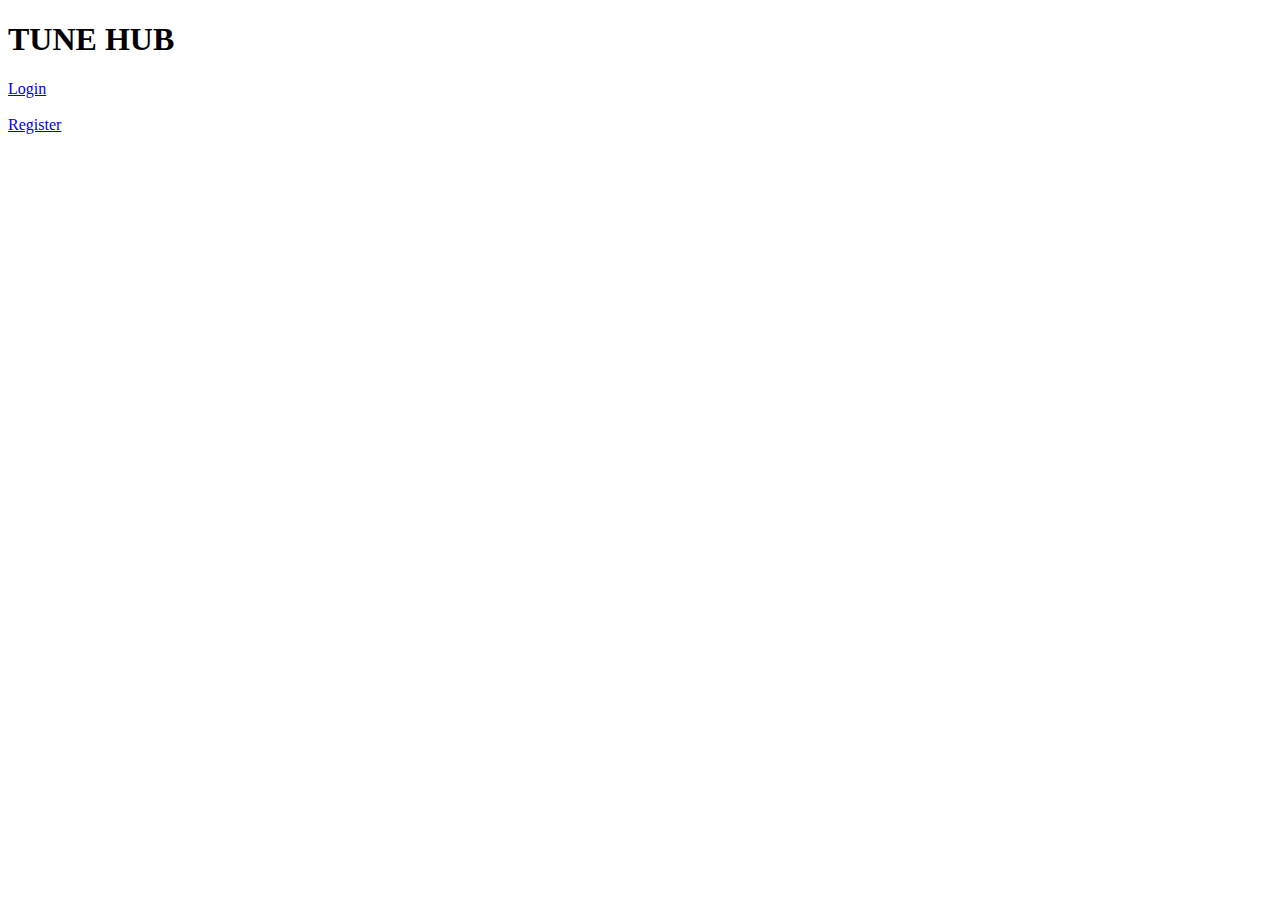
<file: ProjectTuneHub/target/classes/templates/index.html>
<!DOCTYPE html>
<html xmlns:th="https://thymeleaf.org">
<head>
<meta charset="UTF-8">
<title>TUNE HUB</title>
<link rel=stylesheet type="text/css" th:href="@{/index.css}"> 
</head>
<body>
<header>
<h1 class="heading">TUNE HUB</h1>
</header>
<div class="container">
<a href="Login">Login</a>
<br>
<br>
<a href="Registeration">Register</a>
</div>
</body>
</html>
</file>
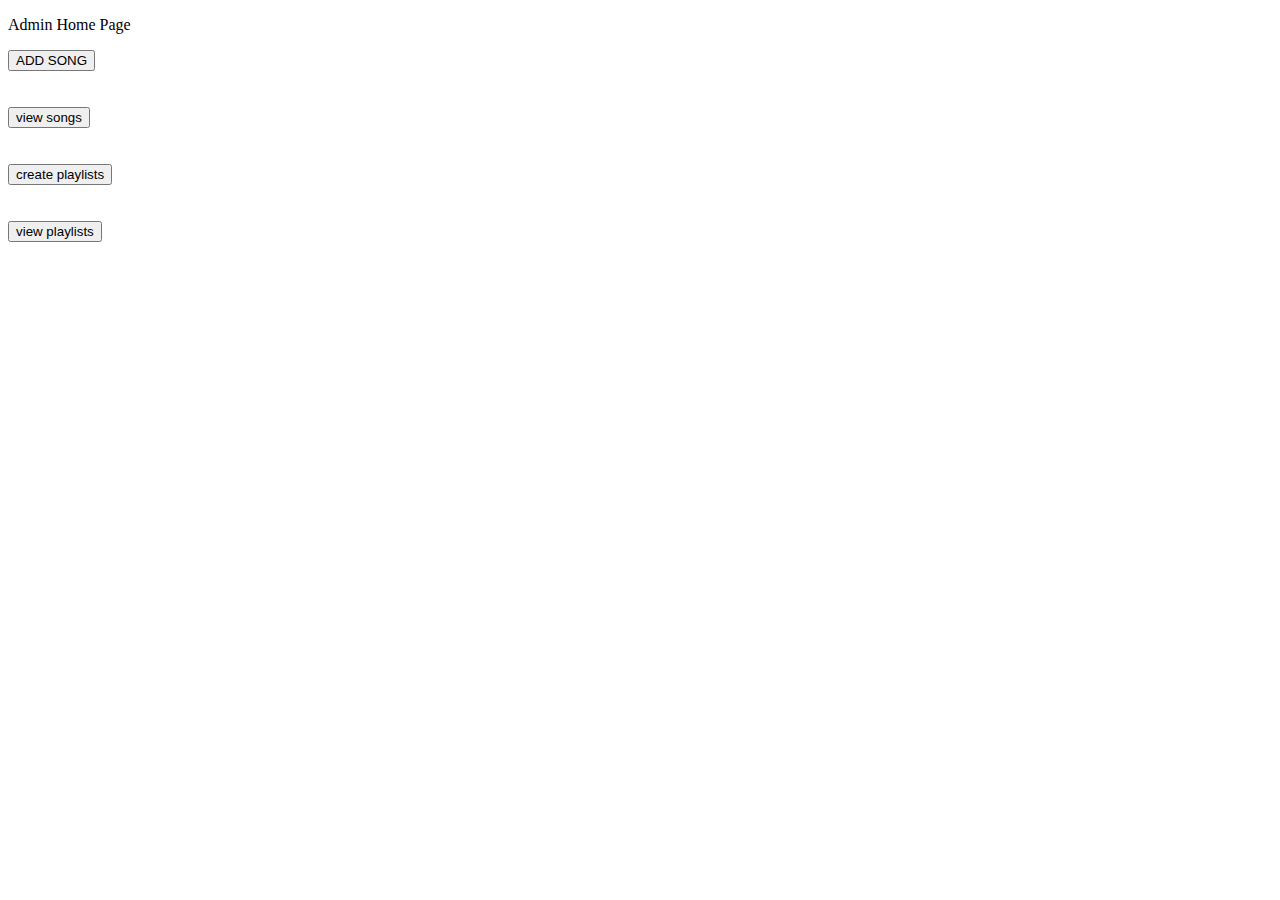
<file: ProjectTuneHub/target/classes/templates/Adminhome.html>
<!DOCTYPE html>
<html>
<head>
<meta charset="UTF-8">
<title>Home</title>
<link rel=stylesheet type="text/css" th:href="@{/Adminhome.css}">
</head>
<body>
<p>Admin Home Page</p>
<form action="Newsong" >
 <input type="submit" value="ADD SONG"> 
 </form>
 <br>
 <br>
 <form action="viewsongs">
 <input type="submit" value="view songs">
 </form>
 <br>
 <br>
 <form action="createplaylists">
 <input type="submit" value="create playlists">
 </form>
  <br>
 <br>
 <form action="viewplaylists">
 <input type="submit" value="view playlists">
 </form>
</body>
</html>
</file>
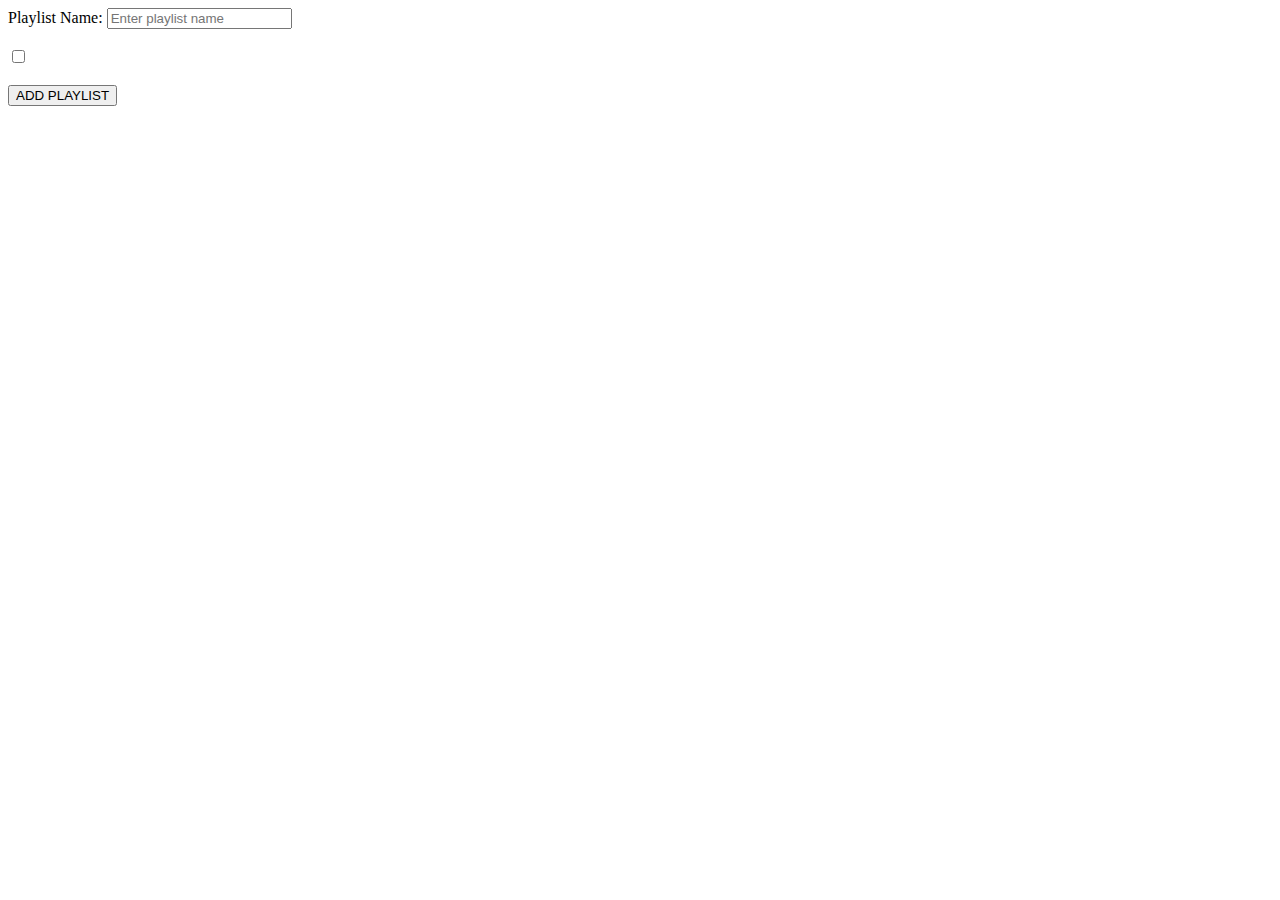
<file: ProjectTuneHub/target/classes/templates/createplaylists.html>
<!DOCTYPE html>
<html xmlns:th="https://thymeleaf.org">
<head>
<title>PLAYLIST</title>
<link rel=stylesheet type="text/css" th:href="@{/createplaylists.css}">
</head>
<body>

	<form action="addplaylist" method="post">
		<label>Playlist Name:</label> 
		<input type="text" name="name" placeholder="Enter playlist name">
		
		<div th:each="song:${songs}">
			<br>
			<input type="checkbox" th:name="songs" th:value="${song.id}">
			<label th:text="${song.name}"></label>
		</div>
		
		<br>
		<input type="submit" value="ADD PLAYLIST">
	</form>

</body>
</html>
</file>
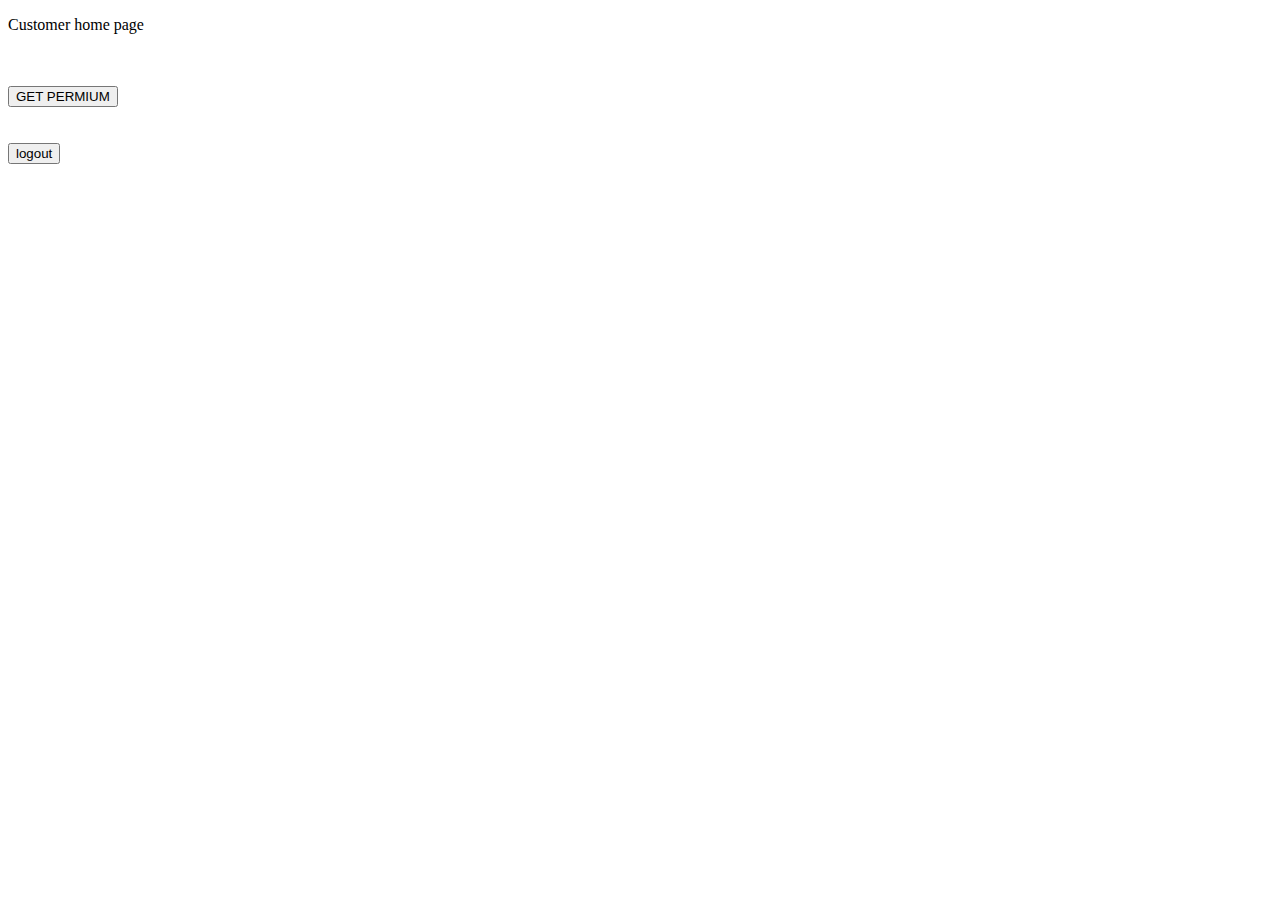
<file: ProjectTuneHub/target/classes/templates/Customerhome.html>
<!DOCTYPE html>
<html>
<head>
<meta charset="UTF-8">
<title>Customer</title>
<link rel=stylesheet type="text/css" th:href="@{/Customerhome.css}">
</head>
<body>
  <p>Customer home page</p>
  <br>
  <br>
  <!-- <form action="viewsongs">
  <input type="submit" value="VIEW SONG">
  </form> -->
  <form action="pay">
  <input type="submit" value="GET PERMIUM">
  </form>
  <br>
  <br> 
  <form action="logout">
  <input type="submit" value="logout">
  </form> 
  
</body>
</html>
</file>
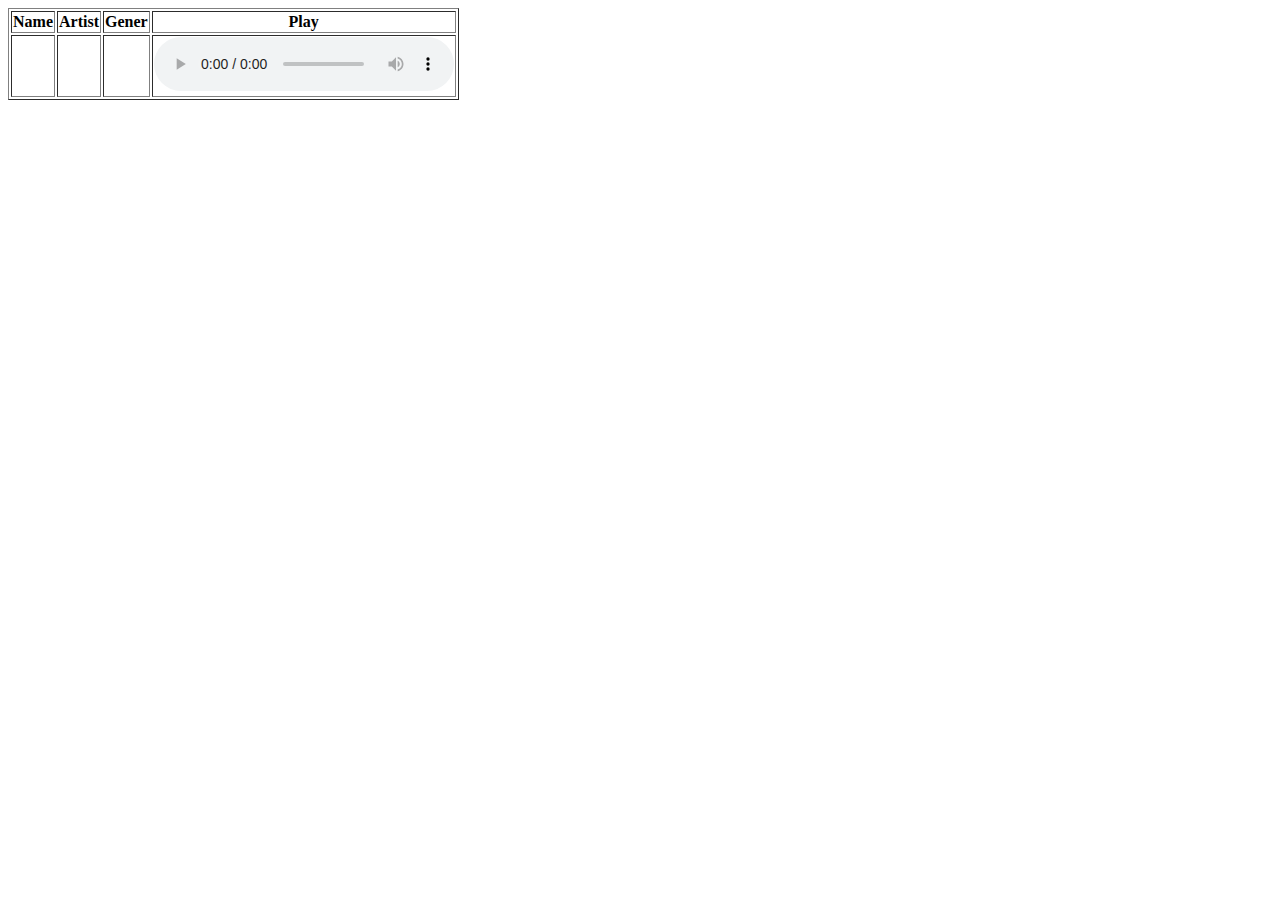
<file: ProjectTuneHub/target/classes/templates/displaysongs.html>
<!DOCTYPE html>
<html>
<head>
<meta charset="UTF-8">
<title>Insert title here</title>
<link rel=stylesheet type="text/css" th:href="@{/displaysongs.css}">
</head>
<body>
 <table border ="1">
 <thead>
 <tr>
 <th>Name</th>
 <th>Artist</th>
 <th>Gener</th>
 <th>Play</th>
 </tr>
 </thead>
 <tbody>
 <tr th:each ="s:${songs}">
 <td th:text="${s.name}">
 <td th:text="${s.artist}">
 <td th:text="${s.gener}">
 <td> <audio controls>
 <source th:src="${s.link}">
 </audio>
 </td>
 </tbody>
 </table>
</body>
</html>
</file>
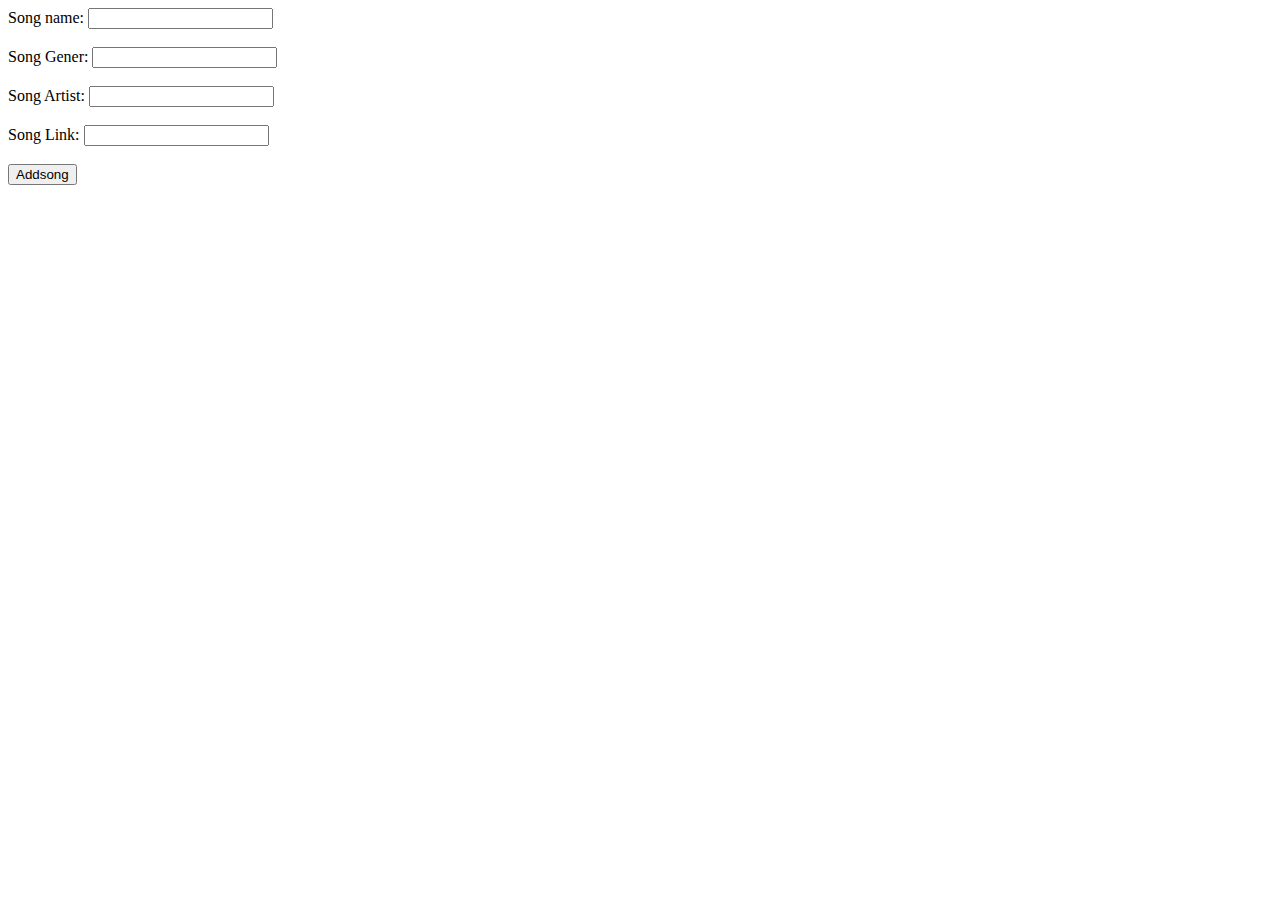
<file: ProjectTuneHub/target/classes/templates/Newsong.html>
<!DOCTYPE html>
<html>
<head>
<meta charset="UTF-8">
<title>Add song</title>
<link rel=stylesheet type="text/css" th:href="@{/Newsong.css}">
</head>
<body>
       <form action="addsong" method="post">
       <label> Song name:</label>
       <input type="text" name="name">
       <br>
       <br>
       <label>Song Gener:</label>
       <input type="text" name="gener">
       <br>
       <br>
       <label>Song Artist:</label>
       <input type="text" name="artist">
       <br>
       <br>
       <label>Song Link:</label>
       <input type="text" name="link">
       <br>
       <br>
       <input type="submit" value="Addsong">
              </form>
</body>
</html>
</file>
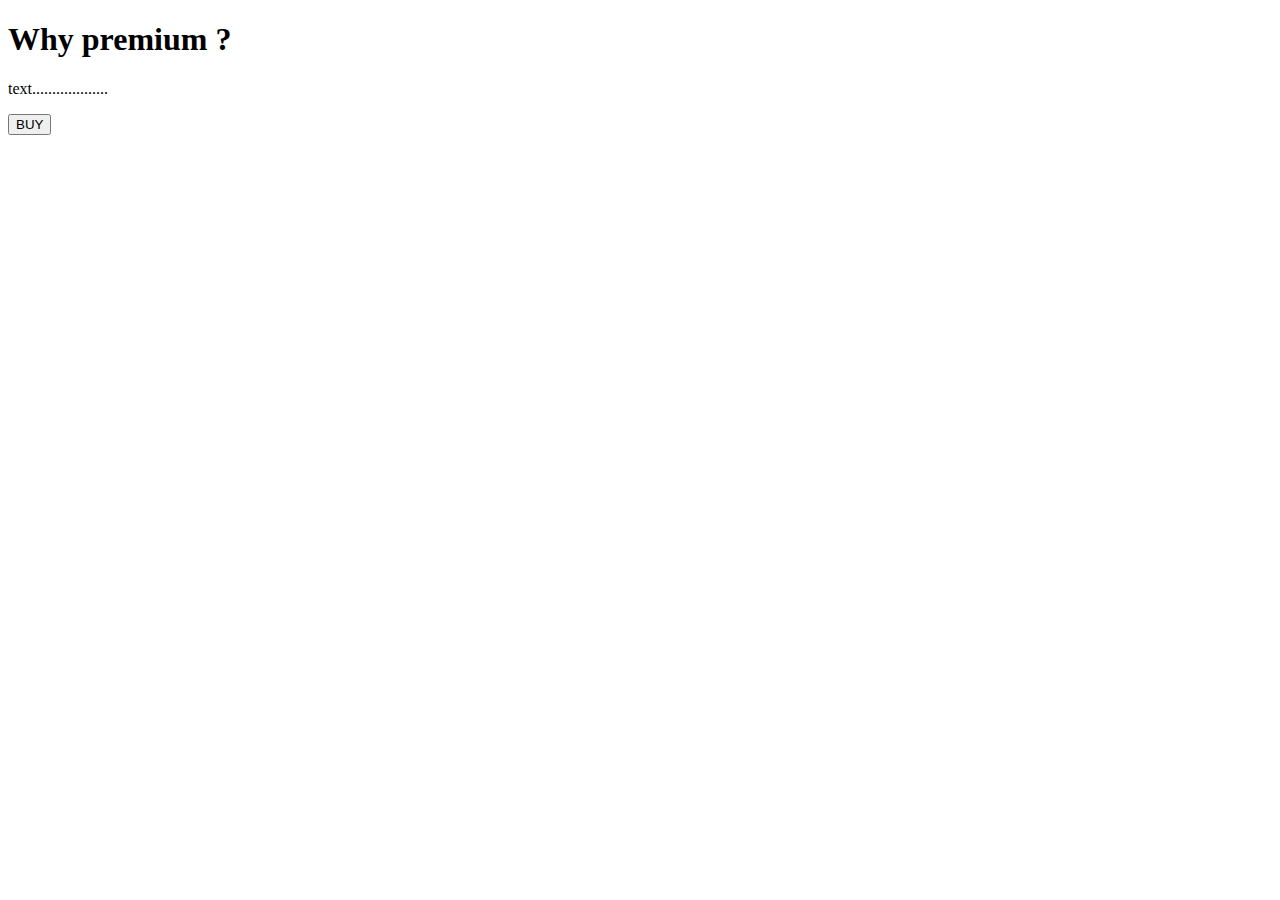
<file: ProjectTuneHub/target/classes/templates/pay.html>
<!DOCTYPE html>
<html xmlns:th="https://www.thymeleaf.org">
<head>
<meta charset="ISO-8859-1">
	
	<title>View Course</title>
	<link rel=stylesheet type="text/css" th:href="@{/pay.css}">
	<script src="https://checkout.razorpay.com/v1/checkout.js"></script>
	<script src="https://code.jquery.com/jquery-3.5.1.min.js"></script>

</head>
<body>
<div>

		<h1>Why premium ? </h1>
		<p>text...................</p>
		
    	<form id="payment-form">
	        <button type="submit" class="buy-button" >BUY</button>
	    </form>
   
</div>

<script>
$(document).ready(function() {
    $(".buy-button").click(function(e) {
        e.preventDefault();
        var form = $(this).closest('form');
        
        
        createOrder();
    });
});

function createOrder() {
	
    $.post("/createOrder")
        .done(function(order) {
            order = JSON.parse(order);
            var options = {
                "key": "?????????????????????????????",
                "amount": order.amount_due.toString(),
                "currency": "INR",
                "name": "Tune Hub",
                "description": "Test Transaction",
                "order_id": order.id,
                "handler": function (response) {
                    verifyPayment(response.razorpay_order_id, response.razorpay_payment_id, response.razorpay_signature);
                },
                "prefill": {
                    "name": "Your Name",
                    "email": "test@example.com",
                    "contact": "9999999999"
                },
                "notes": {
                    "address": "Your Address"
                },
                "theme": {
                    "color": "#F37254"
                }
            };
            var rzp1 = new Razorpay(options);
            rzp1.open();
        })
        .fail(function(error) {
            console.error("Error:", error);
        });
}

function verifyPayment(orderId, paymentId, signature) {
     $.post("/verify", { orderId: orderId, paymentId: paymentId, signature: signature })
         .done(function(isValid) {
             if (isValid) {
                 console.log("Payment successful");
             } else {
                 console.log("Payment failed");
             }
         })
         .fail(function(error) {
             console.error("Error:", error);
         });
}
</script>
</body>
</html>
</file>
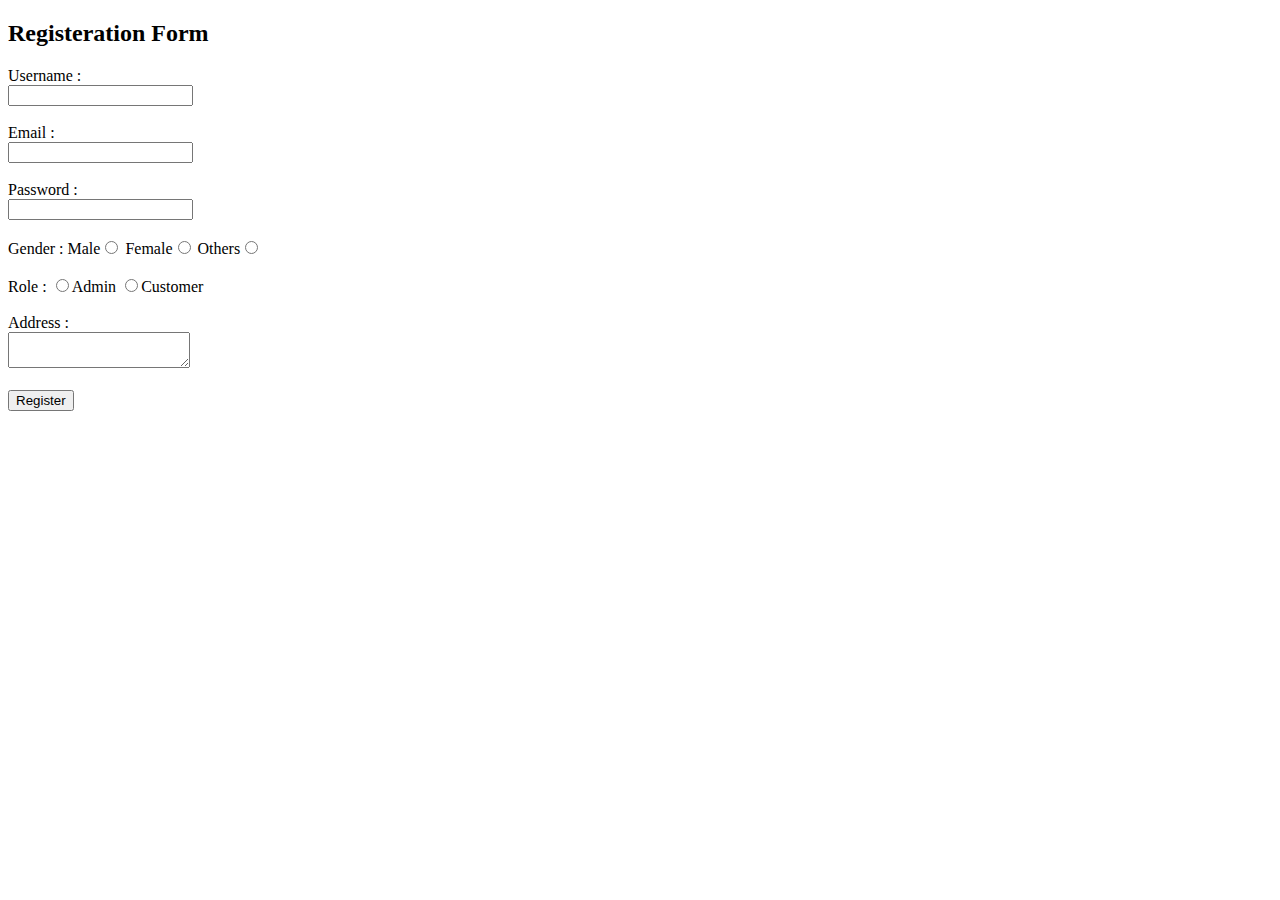
<file: ProjectTuneHub/target/classes/templates/Registeration.html>
<!DOCTYPE html>
<html xmlns:th="https://thymeleaf.org">
<head>
<meta charset="UTF-8">
<title>Registeration Form</title>
<link rel=stylesheet type="text/css" th:href="@{/Registeration.css}">
</head>
<body>
<h2>Registeration Form</h2>
<form action ="register" method="post">
    <label>Username :</label>
    <br>
    <input type="text"  name="username" >
    <br>
    <br>
    <label>Email :</label>
    <br>
    <input type="email" name="email">
    <br>
    <br>
    <label>Password :</label>
    <br>
     <input type="password" name="password">
     <br>
     <br>
     <label>Gender :</label>
     Male<input type="radio" name="gender" value="male">
     Female<input type="radio" name="gender" value="Female">
     Others<input type="radio" name="gender" value="Other">
      <br>
     <br>
     <label>Role :</label>
     
     <input type="radio"  name="role" value="Admin">Admin
     <input type="radio" name="role" value="customer">Customer
     <br>
     <br>
     <label>Address :</label>
     <br>
     <textarea name="address"></textarea>
     <br>
     <br>
     <input type="submit" value="Register">
</form>
</body>
</body>
</html>
</file>
